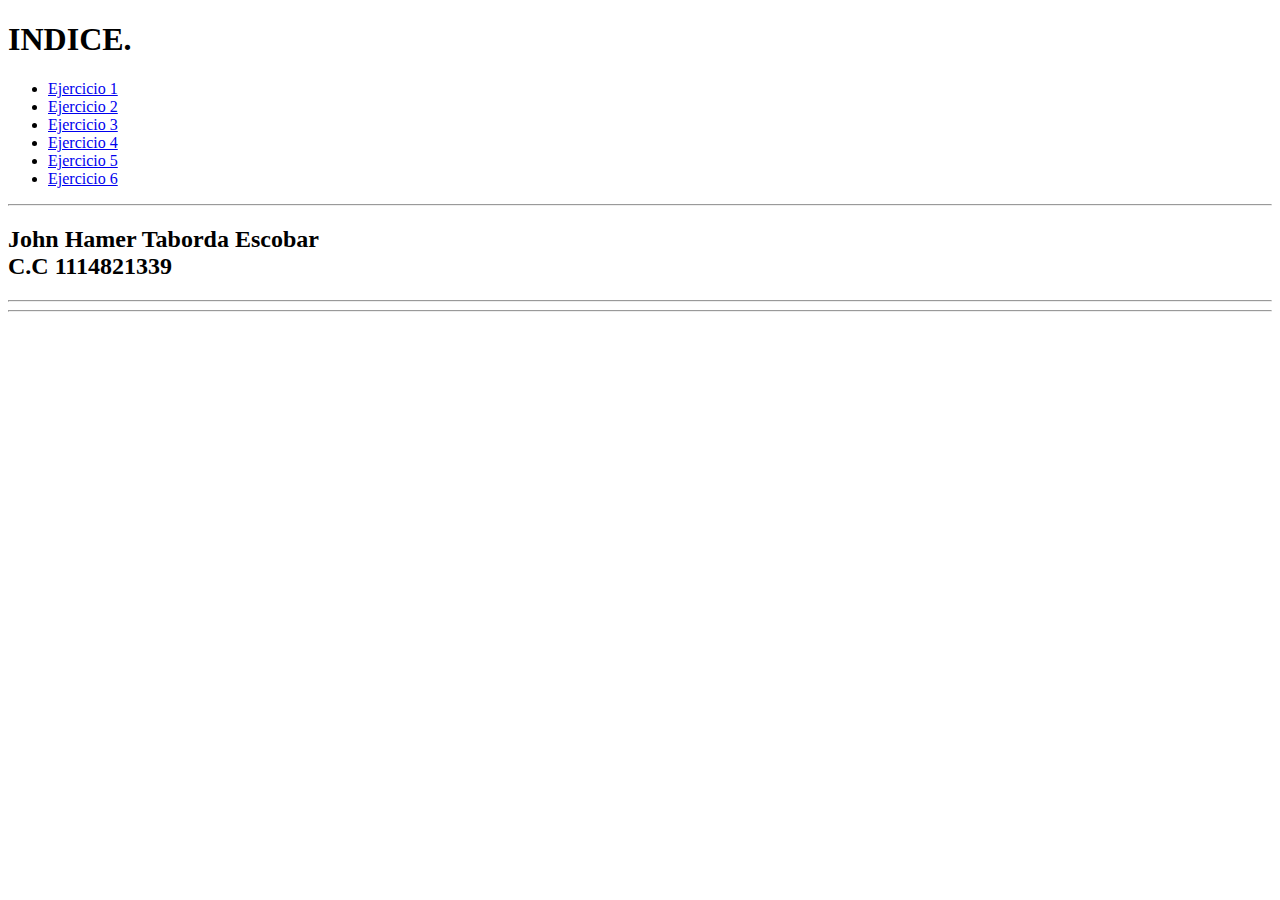
<file: index.html>
<!DOCTYPE html>
<html lang="en">
<head>
    <meta charset="UTF-8">
    <meta name="viewport" content="width=device-width, initial-scale=1.0">
    <title>Indice</title>
</head>
<body>
    <h1>INDICE.</h1>
    <ul>
        <li><a href="./PRACTICA/BASE01/ejercicio01.html">Ejercicio 1</a></li>
        <li><a href="./PRACTICA/BASE01/ejercicio02.html">Ejercicio 2</a></li>
        <li><a href="./PRACTICA/BASE01/ejercicio03.html">Ejercicio 3</a></li>
        <li><a href="./PRACTICA/BASE01/ejercicio04.html">Ejercicio 4</a></li>
        <li><a href="./PRACTICA/BASE01/ejercicio05.html">Ejercicio 5</a></li>
        <li><a href="./PRACTICA/BASE01/ejercicio06.html">Ejercicio 6</a></li>
    </ul><hr>
    <footer>
        <h2>John Hamer Taborda Escobar <br>
        C.C 1114821339</h2>
    </footer><hr><hr>
</body>
</html>
</file>
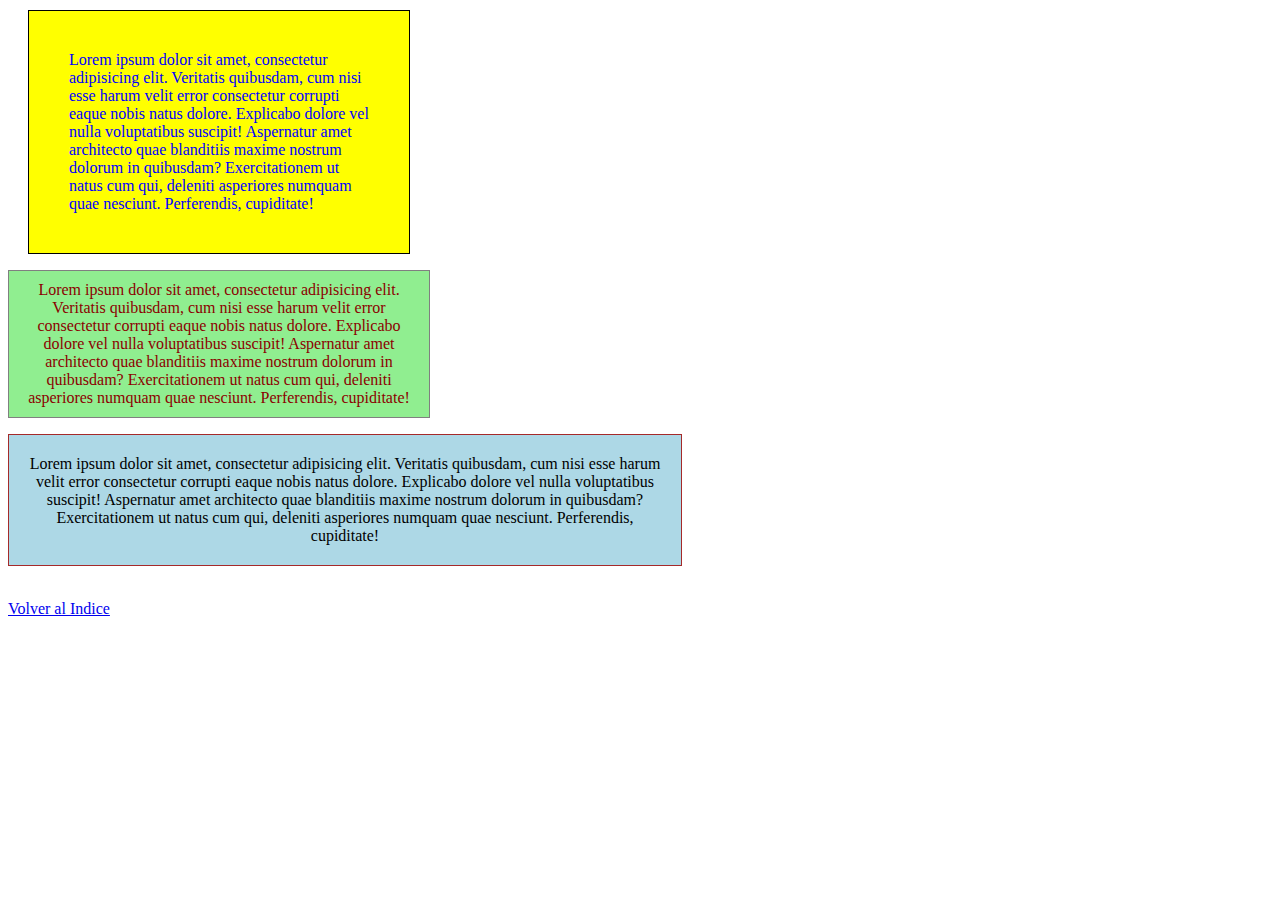
<file: PRACTICA/BASE01/ejercicio01.html>
<!DOCTYPE html>
<html lang="en">
<head>
    <meta charset="UTF-8">
    <meta name="viewport" content="width=device-width, initial-scale=1.0">
    <link rel="stylesheet" href="../../RECURSOS/CSS/ejercicio01.css">
    <title>Ejercicio01</title>
</head>
<body>
    <p class="parrafo p1">
        Lorem ipsum dolor sit amet, consectetur adipisicing elit. Veritatis quibusdam, cum nisi esse harum velit error consectetur corrupti eaque nobis natus dolore. Explicabo dolore vel nulla voluptatibus suscipit! Aspernatur amet architecto quae blanditiis maxime nostrum dolorum in quibusdam? Exercitationem ut natus cum qui, deleniti asperiores numquam quae nesciunt. Perferendis, cupiditate!
    </p>
    <p class="parrafo p2">
        Lorem ipsum dolor sit amet, consectetur adipisicing elit. Veritatis quibusdam, cum nisi esse harum velit error consectetur corrupti eaque nobis natus dolore. Explicabo dolore vel nulla voluptatibus suscipit! Aspernatur amet architecto quae blanditiis maxime nostrum dolorum in quibusdam? Exercitationem ut natus cum qui, deleniti asperiores numquam quae nesciunt. Perferendis, cupiditate!
    </p>
    <p class="parrafo p3">
        Lorem ipsum dolor sit amet, consectetur adipisicing elit. Veritatis quibusdam, cum nisi esse harum velit error consectetur corrupti eaque nobis natus dolore. Explicabo dolore vel nulla voluptatibus suscipit! Aspernatur amet architecto quae blanditiis maxime nostrum dolorum in quibusdam? Exercitationem ut natus cum qui, deleniti asperiores numquam quae nesciunt. Perferendis, cupiditate!
    </p><br>
    <a href="../../index.html">Volver al Indice</a>
</body>
</html>
</file>
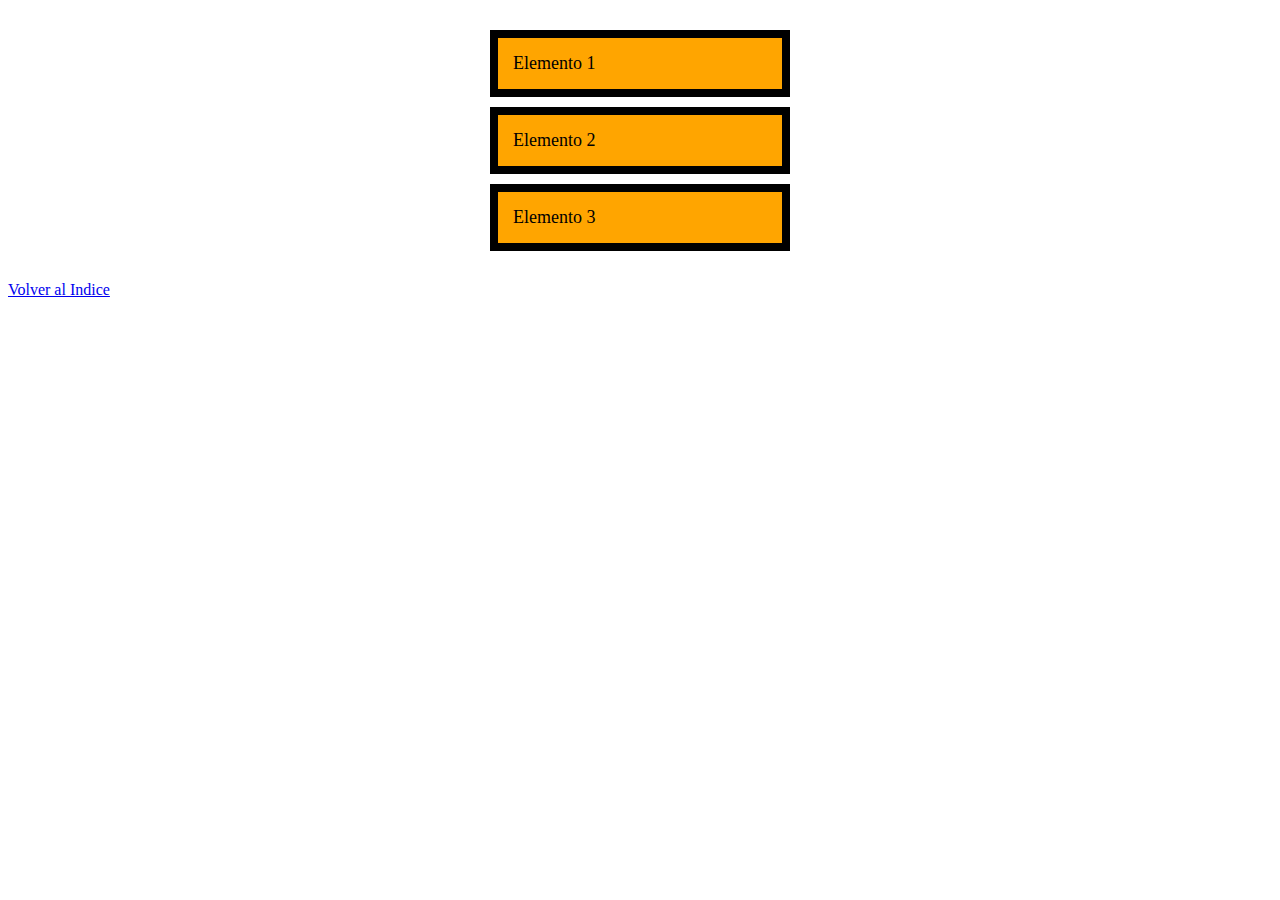
<file: PRACTICA/BASE01/ejercicio03.html>
<!DOCTYPE html>
<html lang="es">
<head>
    <meta charset="UTF-8">
    <title>Ejercicio 03</title>
    <link rel="stylesheet" href="../../RECURSOS/CSS/ejercicio03.css">
</head>
<body>
    <div class="contenedor">
        <span>Elemento 1</span>
        <span>Elemento 2</span>
        <span>Elemento 3</span>
    </div>
    <a href="../../index.html">Volver al Indice</a>
</body>
</html>
</file>
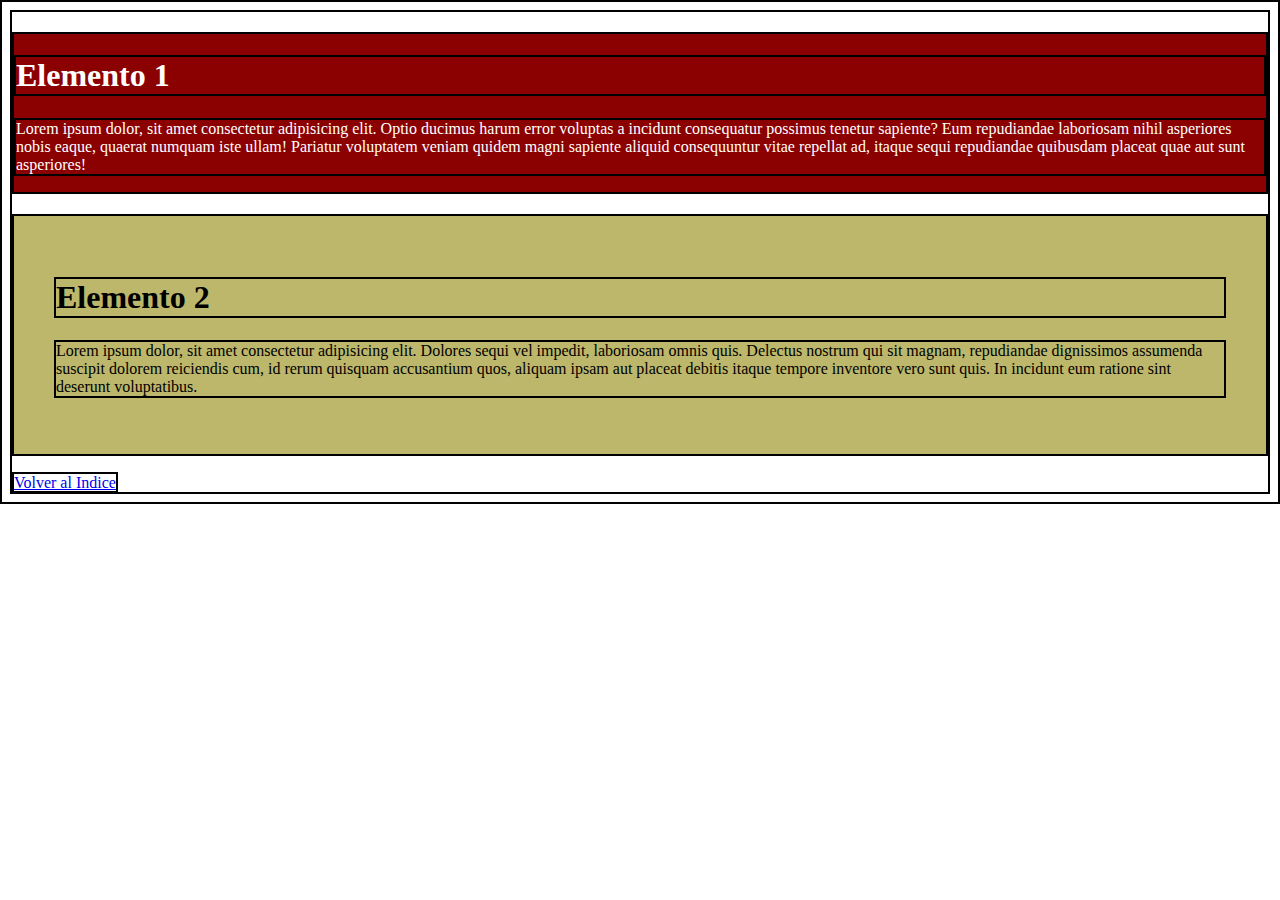
<file: PRACTICA/BASE01/ejercicio04.html>
<!DOCTYPE html>
<html lang="en">
<head>
    <meta charset="UTF-8">
    <meta name="viewport" content="width=device-width, initial-scale=1.0">
    <link rel="stylesheet" href="../../RECURSOS/CSS/ejercicio04.css">
    <title>Document</title>
</head>
<body>
    <div class="ele1">
        <h1>Elemento 1</h1>
        <p>Lorem ipsum dolor, sit amet consectetur adipisicing elit. Optio ducimus harum error voluptas a incidunt consequatur possimus tenetur sapiente? Eum repudiandae laboriosam nihil asperiores nobis eaque, quaerat numquam iste ullam! Pariatur voluptatem veniam quidem magni sapiente aliquid consequuntur vitae repellat ad, itaque sequi repudiandae quibusdam placeat quae aut sunt asperiores!</p>
    </div>
    <div class ="ele2">
        <h1>Elemento 2</h1>
        <p>Lorem ipsum dolor, sit amet consectetur adipisicing elit. Dolores sequi vel impedit, laboriosam omnis quis. Delectus nostrum qui sit magnam, repudiandae dignissimos assumenda suscipit dolorem reiciendis cum, id rerum quisquam accusantium quos, aliquam ipsam aut placeat debitis itaque tempore inventore vero sunt quis. In incidunt eum ratione sint deserunt voluptatibus.</p>
    </div><br>
    <a href="../../index.html">Volver al Indice</a>
</body>
</html>
</file>
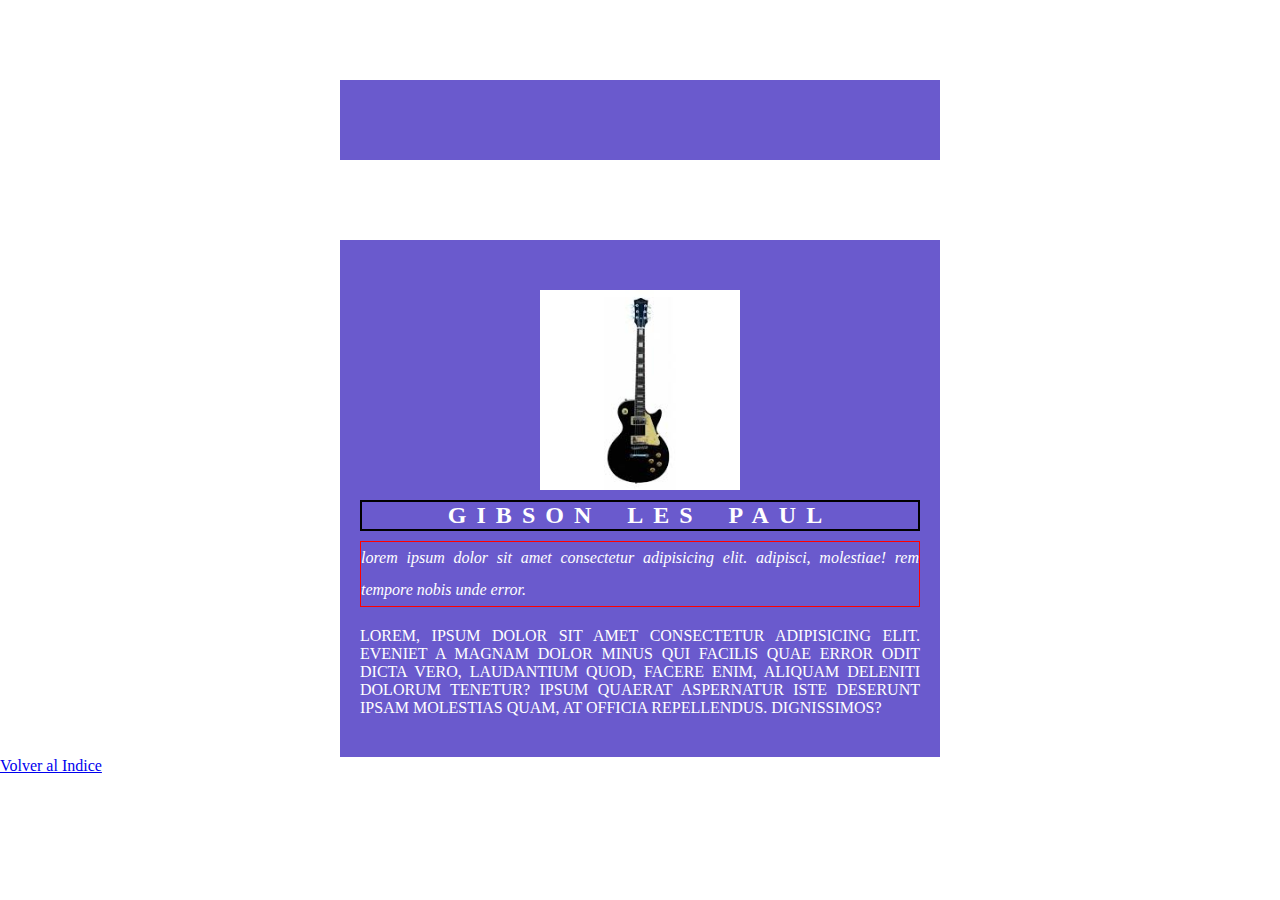
<file: PRACTICA/BASE01/ejercicio05.html>
<!DOCTYPE html>
<html lang="en">
<head>
    <meta charset="UTF-8">
    <meta name="viewport" content="width=device-width, initial-scale=1.0">
    <link rel="stylesheet" href="../../RECURSOS/CSS/ejercicio05.css">
    <title>Ejercicio05</title>
</head>
<body>
    <div class="card">

    </div>
    <div class="card">
        <img src="../../RECURSOS/IMAGENES/imagen2.jpg" alt="les paul">
        <h2 class="titulo">GIBSON LES PAUL</h2>
        <p class="parrafo parrafoUno">Lorem ipsum dolor sit amet consectetur adipisicing elit. Adipisci, molestiae! Rem tempore nobis unde error.</p>
        <p class="parrafo">Lorem, ipsum dolor sit amet consectetur adipisicing elit. Eveniet a magnam dolor minus qui facilis quae error odit dicta vero, laudantium quod, facere enim, aliquam deleniti dolorum tenetur? Ipsum quaerat aspernatur iste deserunt ipsam molestias quam, at officia repellendus. Dignissimos?</p>

    </div>
    <a href="../../index.html">Volver al Indice</a>
</body>
</html>
</file>
<file: RECURSOS/CSS/ejercicio01.css>
.p1{
    background-color: yellow;
    color: blue;
   
    width: 300px;
    height: auto;

    padding: 40px;
    margin-top: 10px;
    margin-bottom: 10xp;
    margin-right: 20px;
    margin-left: 20px;
    border: 1px solid black;
}

.p2{
    background-color: lightgreen;
    color: darkred;
   
    width: 400px;
    height: auto;

    padding: 10px;
    margin-top: 10px;
    margin-bottom: 10xp;
    text-align: center;
    border: 1px solid grey;
}

.p3{
    background-color: lightblue;
    color: black;
   
    width: 50%;

    padding: 20px;
    text-align: center;
    border: 1px solid brown;
}
</file>
<file: RECURSOS/CSS/ejercicio03.css>
.contenedor {
    width: 300px;
    margin: 30px auto;
}

span {
    display: block;
    background-color: orange;
    padding: 15px;
    border: 8px solid black;
    margin-bottom: 10px;
    font-size: 18px;
}
</file>
<file: RECURSOS/CSS/ejercicio04.css>
* {
    border: 2px solid black;
}

.ele1 {
    background-color:darkred;
    color: white;
    margin-top: 20px;
    margin-bottom: 20px;
}

.ele2 {
    background-color: darkkhaki;
    padding: 40px;
}
</file>
<file: RECURSOS/CSS/ejercicio05.css>
* {
    margin: 0;
    padding: 0;
    box-sizing: border-box;
}

.card {
    width: 80%;
    max-width: 600px;
    background-color: slateblue;
    color: white;
    margin: 0 auto;
    margin-top: 80px;
    padding: 40px 20px;
}

img {
    width: 200px;
    display: block;
    margin: 10px auto;
}

.titulo {
    border: 2px solid black;
    text-align: center;
    letter-spacing: 10px;
    word-spacing: 10px;
    ;
}

.parrafo {
    text-transform: uppercase;
    text-align: justify;
}

.parrafoUno {
    text-transform: lowercase;
    margin-top: 10px;
    margin-bottom: 20px;
    border: 1px solid red;
    font-style: italic;
    line-height: 2;
}
</file>
